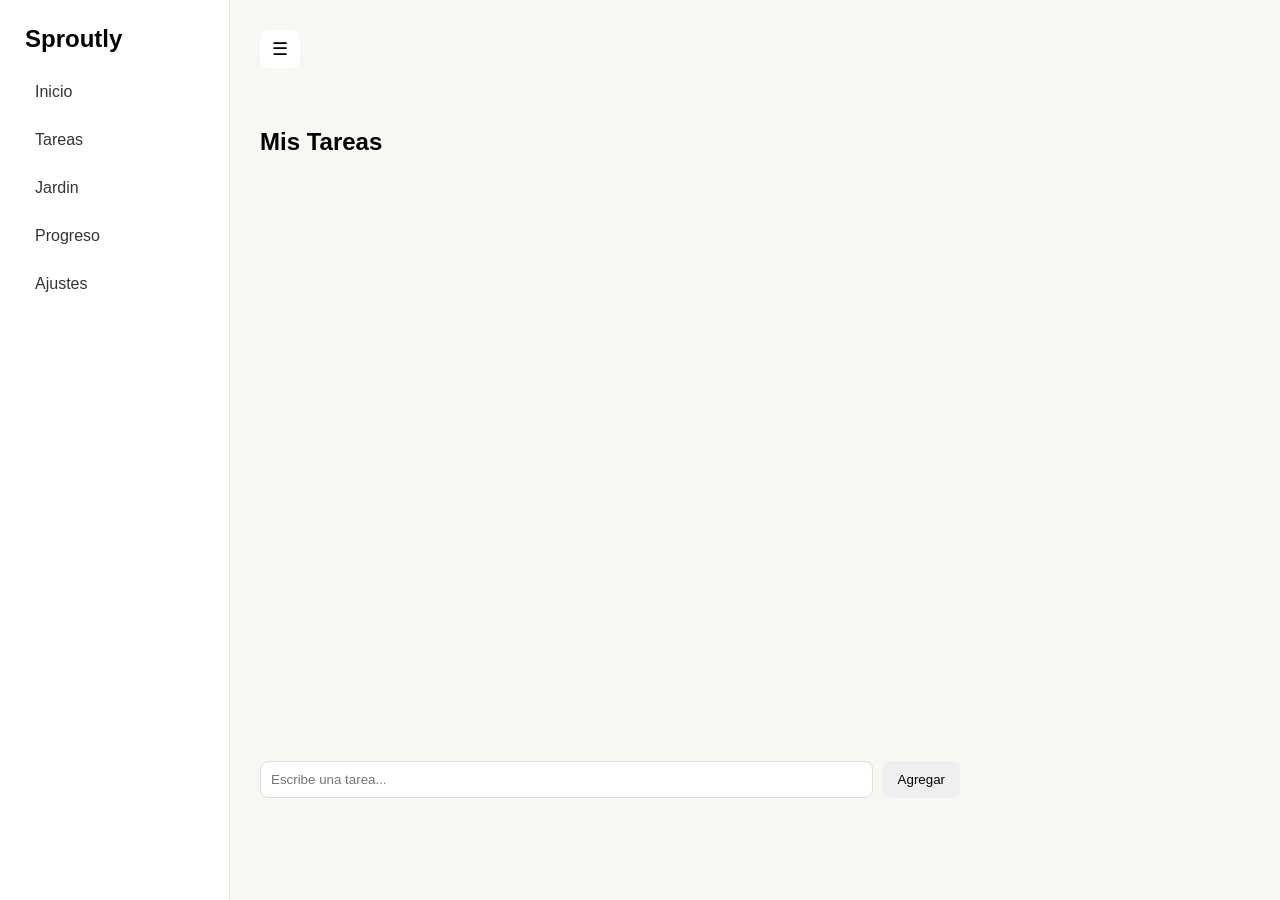
<file: index.html>
<!DOCTYPE html>
<html lang="es">
<head>
    <meta charset="UTF-8">
    <meta name="viewport" content="width=device-width, initial-scale=1.0">
    <title>Sproutly</title>
    <link rel="stylesheet" href="style.css">
</head>

<body>
        <aside class="sidebar">
        <!-- barra lateral -->
            <h2 id="app-name">Sproutly</h2>

            <nav>
                <a href="#" id="home-link">Inicio</a>
                <a href="#">Tareas</a>
                <a href="#">Jardin</a>
                <a href="#">Progreso</a>
                <a href="#" id="settings-link">Ajustes</a>
            </nav>
        </aside>

        <main class="main-content">
            <button id="toggle-sidebar">☰</button>
            <!-- Where your ideas bloom -->
             <!-- Organiza tus tareas, completalas y haz crecer un jardin mientras lo haces! -->
        
           <section class="tasks">
                <h2 id="tasks-title">Mis Tareas</h2>
            
                <div id="task-list"></div>


                <div class="task-input-area">
                    <input type="text" id="task-input" placeholder="Escribe una tarea...">
                    <button id="add-task">Agregar</button>
                </div>
            
           </section>

           <section class="settings">
                <h2 id="settings-title">Ajustes</h2>

                <div class="setting">
                    <h3 id="appearance-title">Apariencia</h3>
                    <p id="theme-text">Modo de color</p>

                    <select id="theme-selector">
                        <option value="light" id="light-option">Claro</option>
                        <option value="dark" id="dark-option">Oscuro</option>
                    </select>
                </div>

                <div class="setting">
                    <h3 id="task-background-title">Fondo de tareas</h3>
                    <p id="task-background-text">Selecciona un color de fondo para tus tareas</p>
                         <!-- Ya arregle esto -->
                    <div class="color-options">
                        <button class="color-option green" data-color="#f6f8f2"></button>
                        <button class="color-option red" data-color="#f3c6c6"></button>
                        <button class="color-option purple" data-color="#d9c7e8"></button>
                        <button class="color-option yellow" data-color="#f3e4a8"></button>
                    </div>
                </div>

                <div class="setting">
                    <h3 id="language-title">Idioma</h3>

                    <select id="language-selector">
                        <option value="es" id="spanish-option">Español</option>
                        <option value="en" id="english-option">English</option>
                    </select>
                </div>
            </section>

        </main>
    <script src="script.js"></script>

</body>
</html>
</file>
<file: style.css>
* {
    box-sizing: border-box;
}

body {
    margin: 0;
    min-height: 100vh;
    display: flex;
    font-family: Arial, sans-serif;
    background: #f6f8f2;
}

.sidebar {
    width: 230px;
    padding: 25px;
    border-right: 1px solid #dfe5d8;
    background: #ffffff;
    transition: 0.3s;
}

.sidebar.hidden {
    display: none;
}

.sidebar h2 {
    margin-top: 0;
}

nav {
    display: flex;
    flex-direction: column;
    gap: 10px;
}

nav a {
    text-decoration: none;
    padding: 10px;
    color: #333;
    border-radius: 8px;
}

nav a:hover {
    background: #eef3e8;
}

.main-content {
    flex: 1;
    padding: 30px;
    height: 100vh;
    overflow: hidden;
}

#toggle-sidebar {
    padding: 8px 12px;
    border: none;
    border-radius: 8px;
    background: #ffffff;
    cursor: pointer;
    font-size: 18px;
}

.tasks {
    margin-top: 40px;
    max-width: 700px;
    height: calc(100% - 150px);
    display: flex;
    flex-direction: column;
}

#task-input {
    padding: 10px;
    width: 70%;
    border: 1px solid #ddd;
    border-radius: 8px;
}

#add-task {
    padding: 10px 15px;
    border: none;
    border-radius: 8px;
    cursor: pointer;
}

#task-list {
    margin-top: 20px;
}

.task-input-area {
    display: flex;
    gap: 10px;
    margin-top: auto;
}

.task-input-area input {
    flex: 1;
}

.task-item {
    padding: 15px;
    margin-bottom: 5px;
    background: white;
    border: 1px solid #dfe5d8;
    border-radius: 10px;
}

.task-item.completed span {
    text-decoration: line-through;
    opacity: 0.5;
}

.task-item {
    display: flex;
    align-items: center;
    gap: 10px;
}

.task-item span {
    flex: 1;
}

.task-item button {
    border: none;
    background: none;
    cursor: pointer;
    font-size: 20px;
    color: #888;
    padding: 0;
}

.settings{
    display: none;

}

.settings h2 {
    margin-top: 20px;
}

.setting {
    margin-top: 30px;
}

.color-option {
    width: 30px;
    height: 30px;
    border-radius: 50%;
    border: 2px solid #ddd;
    cursor: pointer;
}

.green {
    background: #d8ead3;
}

.red {
    background: #f3c6c6;
}

.purple {
    background: #d9c7e8;
}

.yellow {
    background: #f3e4a8;
}

.dark-mode {
    background: #1e1e1e;
    color: white;
}

.dark-mode .sidebar {
    background: #252525;
    border-color: #444;
}

.dark-mode nav a {
    color: white;
}

.dark-mode nav a:hover {
    background: #333;
}

.dark-mode #toggle-sidebar {
    background: #333;
    color: white;
}

.dark-mode .task-item {
    background: #2b2b2b;
    border-color: #444;
    color: white;
}

.dark-mode #task-input {
    background: #333;
    color: white;
    border-color: #555;
}

.dark-mode #add-task {
    background: #333;
    color: white;
}

.theme-transition {
    position: fixed;
    width: 20px;
    height: 20px;
    border-radius: 50%;
    pointer-events: none;
    z-index: 9999;
    transform: translate(-50%, -50%) scale (0%);
    animation: expand-theme 0.5s ease-out forwards;
}

@keyframes expand-theme {
    to {
        transform: translate(-50%, -50%) scale(150);
    }
}
</file>
